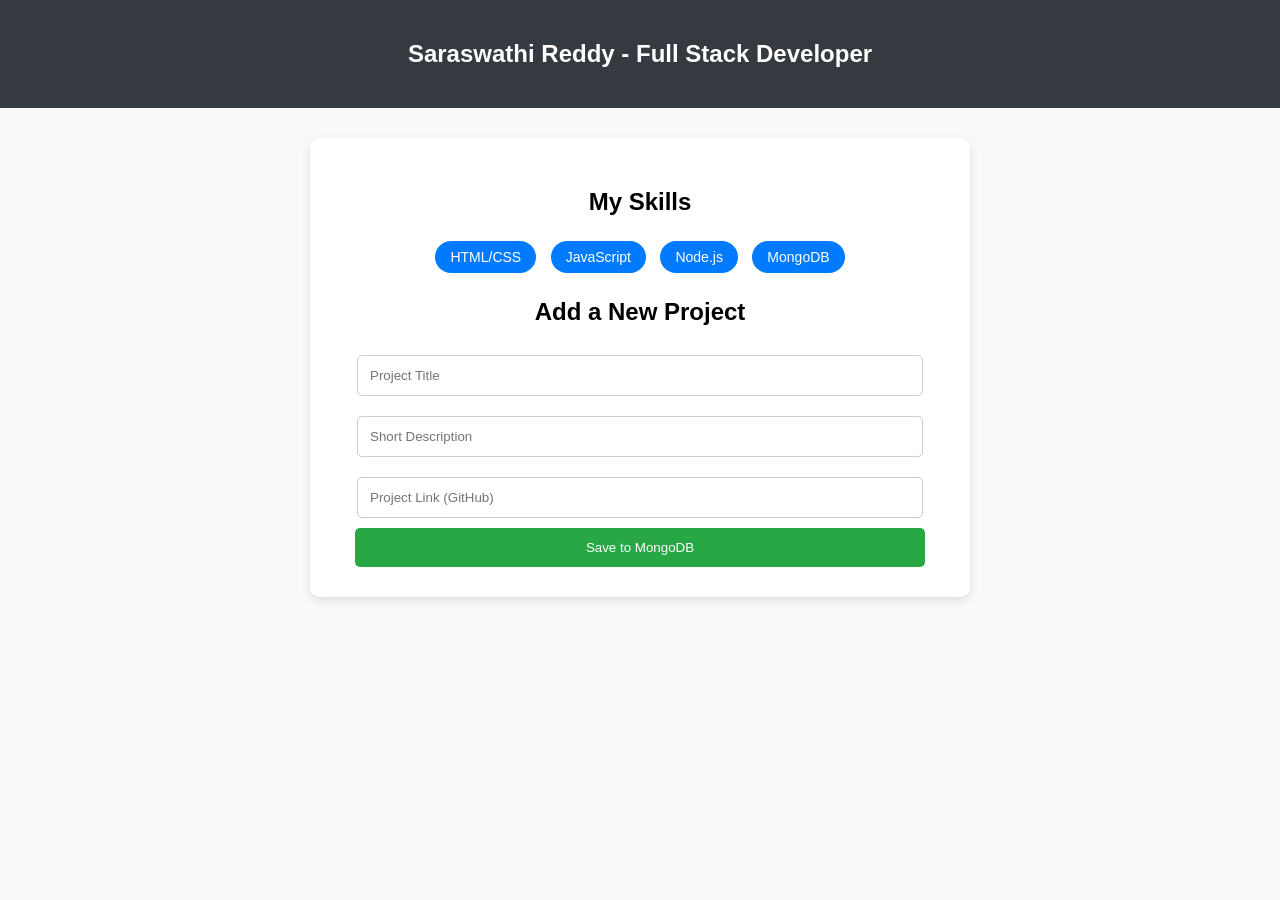
<file: app.js/index.html>
<!DOCTYPE html>
<html lang="en">
<head>
    <meta charset="UTF-8">
    <title>Saraswathi Reddy | Portfolio</title>
    <link rel="stylesheet" href="style.css">
</head>
<body>
    <nav>
        <h1>Saraswathi Reddy - Full Stack Developer</h1>
    </nav>

    <div class="container">
        <h2>My Skills</h2>
        <div class="skills">
            <span>HTML/CSS</span> 
            <span>JavaScript</span> 
            <span>Node.js</span> 
            <span>MongoDB</span>
        </div>

        <h2>Add a New Project</h2>
        <form action="/add-project" method="POST">
            <input type="text" name="title" placeholder="Project Title" required>
            <input type="text" name="description" placeholder="Short Description" required>
            <input type="text" name="link" placeholder="Project Link (GitHub)" required>
            <button type="submit">Save to MongoDB</button>
        </form>
    </div>
</body>
</html>
</file>
<file: app.js/style.css>
/* Resetting the basics */
body {
    font-family: 'Segoe UI', Tahoma, Geneva, Verdana, sans-serif;
    background-color: #f8f9fa;
    margin: 0;
    text-align: center;
}

/* Navbar */
nav {
    background: #343a40;
    color: white;
    padding: 20px;
}

/* Main container */
.container {
    max-width: 600px;
    margin: 30px auto;
    background: white;
    padding: 30px;
    border-radius: 10px;
    box-shadow: 0px 4px 10px rgba(0,0,0,0.1);
}

/* Skills section */
.skills span {
    background: #007bff;
    color: white;
    padding: 8px 15px;
    border-radius: 20px;
    margin: 5px;
    display: inline-block;
    font-size: 14px;
}

/* Input fields */
input {
    width: 90%;
    padding: 12px;
    margin: 10px 0;
    border: 1px solid #ccc;
    border-radius: 5px;
}

/* Button */
button {
    background: #28a745;
    color: white;
    border: none;
    padding: 12px 20px;
    border-radius: 5px;
    cursor: pointer;
    width: 95%;
}
</file>
